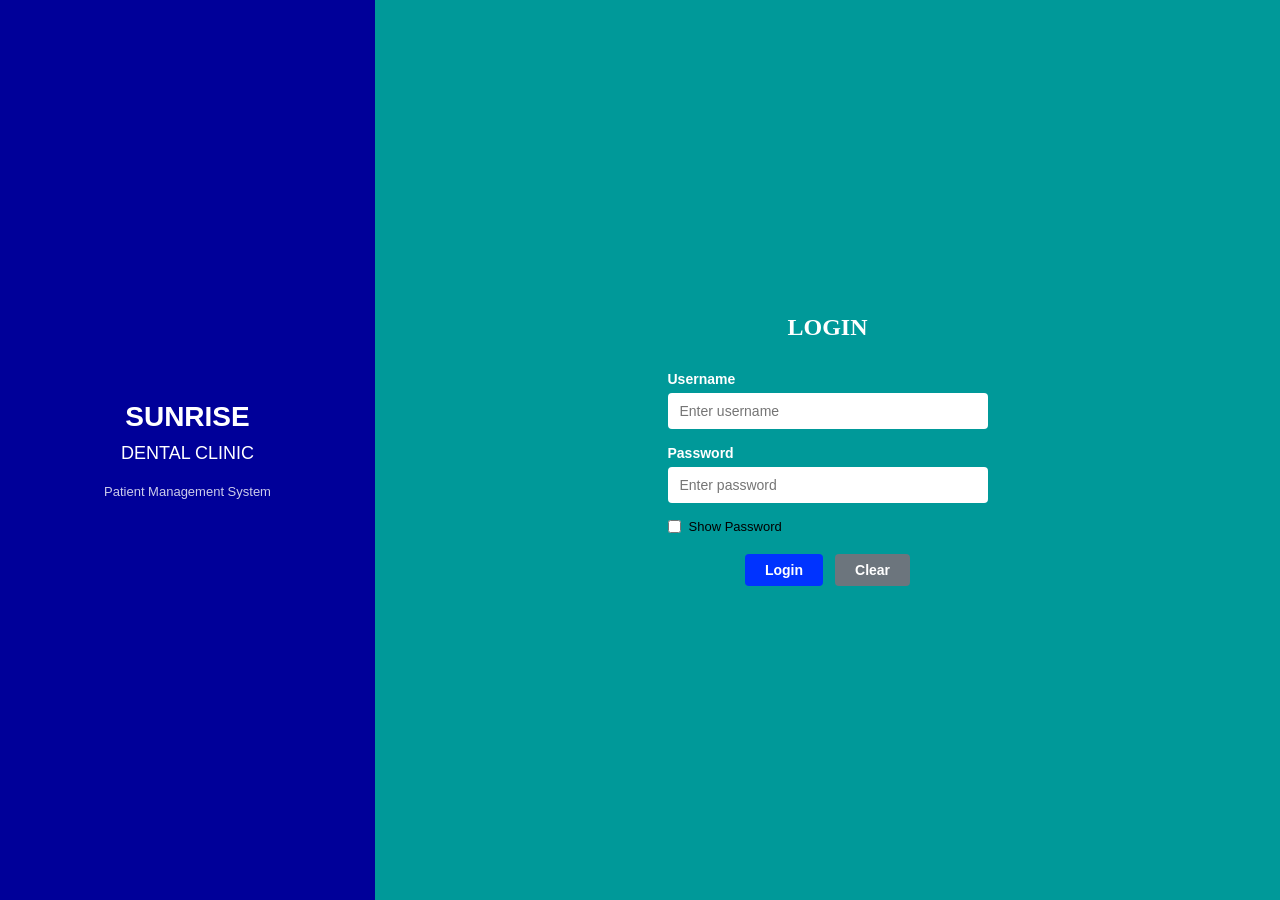
<file: web/static/index.html>
<!DOCTYPE html>
<html lang="en">
<head>
    <meta charset="UTF-8">
    <meta name="viewport" content="width=device-width, initial-scale=1.0">
    <title>Sunrise Dental Clinic</title>
    <meta http-equiv="refresh" content="0;url=login.html">
</head>
<body>
    <p>Redirecting to <a href="login.html">Login</a>...</p>
</body>
</html>
</file>
<file: web/static/css/style.css>
* {
    margin: 0;
    padding: 0;
    box-sizing: border-box;
}

body {
    font-family: 'Segoe UI', Tahoma, Geneva, Verdana, sans-serif;
    background: #e8f4f4;
    color: #333;
    min-height: 100vh;
}

/* Login page */
.login-wrapper {
    display: flex;
    min-height: 100vh;
}

.login-banner {
    width: 375px;
    background: #000099;
    display: flex;
    align-items: center;
    justify-content: center;
    flex-shrink: 0;
}

.login-banner img {
    max-width: 100%;
    height: auto;
}

.login-form-area {
    flex: 1;
    background: #009999;
    display: flex;
    align-items: center;
    justify-content: center;
}

.login-card {
    width: 400px;
    padding: 40px;
    text-align: center;
}

.login-card h2 {
    color: #fff;
    font-size: 24px;
    margin-bottom: 30px;
    font-family: 'Cambria Math', serif;
    font-weight: bold;
}

.form-group {
    margin-bottom: 16px;
    text-align: left;
}

.form-group label {
    display: block;
    color: #fff;
    font-size: 14px;
    font-weight: 600;
    margin-bottom: 6px;
}

.form-group input,
.form-group select,
.form-group textarea {
    width: 100%;
    padding: 10px 12px;
    border: none;
    border-radius: 4px;
    font-size: 14px;
    background: #fff;
    color: #000;
}

.form-group textarea {
    resize: vertical;
    min-height: 60px;
}

.checkbox-group {
    margin: 12px 0;
    display: flex;
    align-items: center;
    gap: 8px;
}

.checkbox-group input[type="checkbox"] {
    width: auto;
}

.checkbox-group label {
    color: #000;
    font-size: 13px;
    font-weight: normal;
    margin-bottom: 0;
}

.btn-row {
    display: flex;
    gap: 12px;
    justify-content: center;
    margin-top: 20px;
    flex-wrap: wrap;
}

/* Buttons */
.btn {
    padding: 8px 20px;
    border: none;
    border-radius: 4px;
    font-size: 14px;
    font-weight: 600;
    cursor: pointer;
    transition: opacity 0.2s;
    white-space: nowrap;
}

.btn:hover {
    opacity: 0.85;
}

.btn:disabled {
    opacity: 0.5;
    cursor: not-allowed;
}

.btn-primary {
    background: #0033ff;
    color: #fff;
}

.btn-success {
    background: #28a745;
    color: #fff;
}

.btn-danger {
    background: #dc3545;
    color: #fff;
}

.btn-secondary {
    background: #6c757d;
    color: #fff;
}

.btn-teal {
    background: #009999;
    color: #fff;
}

.btn-nav {
    background: #0033ff;
    color: #fff;
    padding: 8px 24px;
}

.btn-nav:hover {
    background: #0022cc;
}

/* Dashboard layout */
.dashboard {
    background: #009999;
    min-height: 100vh;
    padding: 20px;
}

.dashboard-header {
    display: flex;
    justify-content: space-between;
    align-items: center;
    margin-bottom: 16px;
    flex-wrap: wrap;
    gap: 10px;
}

.dashboard-header h1 {
    color: #fff;
    font-size: 18px;
}

.nav-bar {
    display: flex;
    gap: 12px;
    flex-wrap: wrap;
    margin-bottom: 16px;
}

/* Search bar */
.search-bar {
    display: flex;
    gap: 10px;
    align-items: center;
    margin-bottom: 16px;
    flex-wrap: wrap;
}

.search-bar input {
    padding: 8px 12px;
    border: none;
    border-radius: 4px;
    font-size: 14px;
    width: 200px;
}

.search-bar label {
    color: #000;
    font-weight: 600;
    font-size: 13px;
}

/* Tables */
.table-wrapper {
    background: #fff;
    border-radius: 6px;
    overflow: hidden;
    margin-bottom: 16px;
}

table {
    width: 100%;
    border-collapse: collapse;
}

table thead {
    background: #006666;
    color: #fff;
}

table th,
table td {
    padding: 10px 12px;
    text-align: left;
    font-size: 13px;
    border-bottom: 1px solid #e0e0e0;
}

table tbody tr:hover {
    background: #e8f4f4;
}

table tbody tr.selected {
    background: #cce5ff;
}

table tbody tr:nth-child(even) {
    background: #f9f9f9;
}

table tbody tr:nth-child(even):hover {
    background: #e8f4f4;
}

/* Alert */
.alert {
    padding: 10px 16px;
    border-radius: 4px;
    margin-bottom: 12px;
    font-size: 14px;
}

.alert-success {
    background: #d4edda;
    color: #155724;
    border: 1px solid #c3e6cb;
}

.alert-error {
    background: #f8d7da;
    color: #721c24;
    border: 1px solid #f5c6cb;
}

.alert-warning {
    background: #fff3cd;
    color: #856404;
    border: 1px solid #ffeeba;
}

/* Modal / Overlay */
.modal-overlay {
    display: none;
    position: fixed;
    top: 0; left: 0; right: 0; bottom: 0;
    background: rgba(0,0,0,0.5);
    z-index: 1000;
    align-items: center;
    justify-content: center;
}

.modal-overlay.active {
    display: flex;
}

.modal {
    background: #fff;
    border-radius: 8px;
    padding: 24px;
    max-width: 600px;
    width: 90%;
    max-height: 80vh;
    overflow-y: auto;
    box-shadow: 0 4px 20px rgba(0,0,0,0.3);
}

.modal h3 {
    margin-bottom: 16px;
    color: #006666;
}

.modal pre {
    background: #f4f4f4;
    padding: 16px;
    border-radius: 4px;
    white-space: pre-wrap;
    font-size: 13px;
    line-height: 1.5;
}

.modal .btn-row {
    margin-top: 16px;
}

/* Form page (split layout like Swing) */
.form-page {
    display: flex;
    min-height: 100vh;
}

.form-page-banner {
    width: 375px;
    background: #3333ff;
    display: flex;
    align-items: center;
    justify-content: center;
    flex-shrink: 0;
}

.form-page-banner img {
    max-width: 100%;
    height: auto;
}

.form-page-content {
    flex: 1;
    background: #009999;
    display: flex;
    align-items: center;
    justify-content: center;
    padding: 30px;
}

.form-card {
    background: transparent;
    width: 100%;
    max-width: 500px;
}

.form-card h2 {
    color: #fff;
    font-size: 20px;
    margin-bottom: 24px;
}

/* Responsive */
@media (max-width: 768px) {
    .login-banner,
    .form-page-banner {
        display: none;
    }

    .login-card {
        width: 100%;
        max-width: 400px;
    }

    .dashboard {
        padding: 12px;
    }

    .search-bar input {
        width: 140px;
    }
}

/* Help page */
.help-content {
    background: #fff;
    border-radius: 8px;
    padding: 30px;
    max-width: 700px;
    margin: 40px auto;
    line-height: 1.7;
}

.help-content h2 {
    text-align: center;
    color: #006666;
    margin-bottom: 20px;
}

.help-content h3 {
    color: #003399;
    margin-top: 16px;
}

.help-content ul {
    margin-left: 20px;
    margin-top: 8px;
}

.help-content li {
    margin-bottom: 6px;
}
</file>
